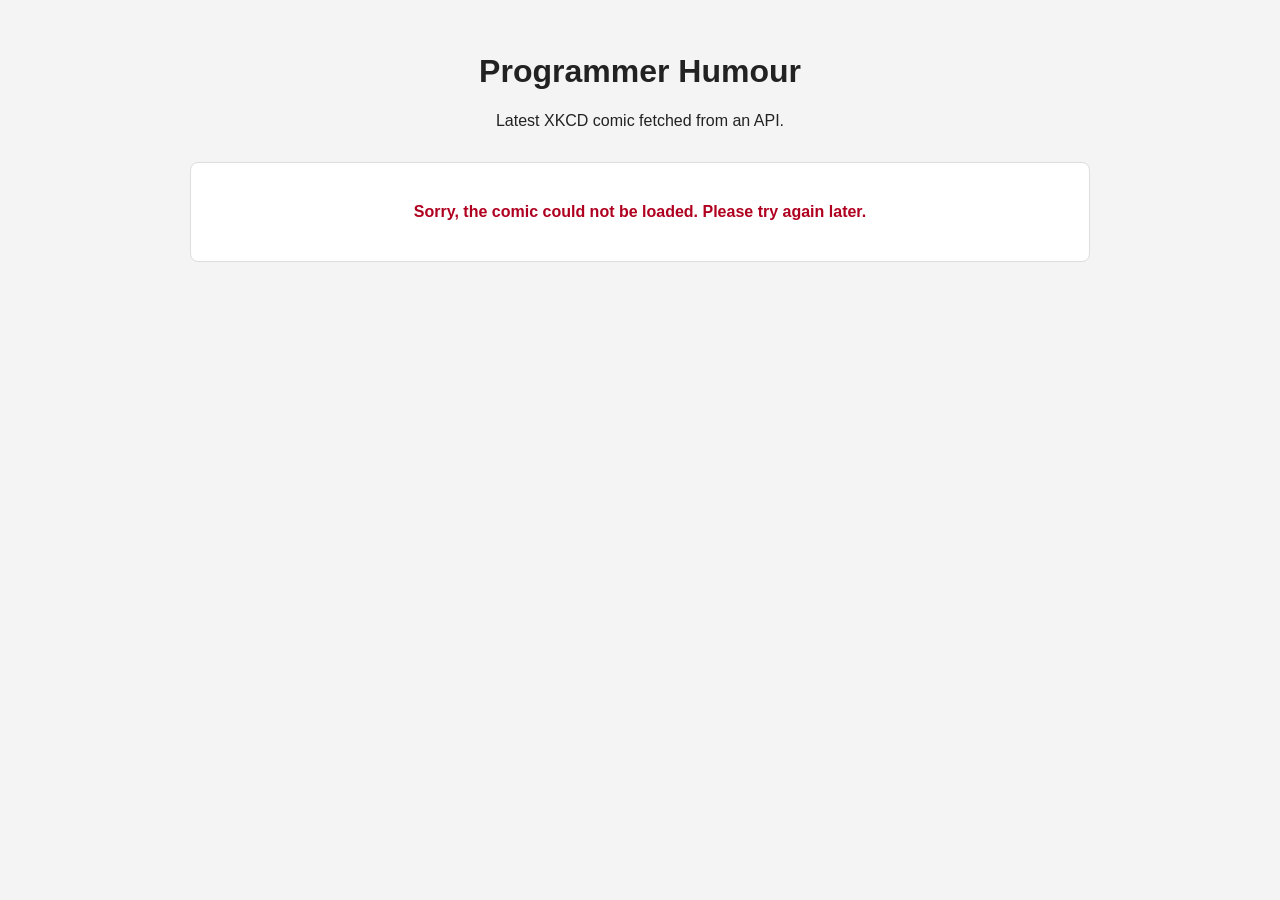
<file: fetch/programmer-humour/index.html>
<!doctype html>
<html lang="en">
  <head>
    <meta charset="UTF-8" />
    <meta name="viewport" content="width=device-width, initial-scale=1.0" />
    <title>Programmer Humour</title>
    <link rel="stylesheet" href="style.css" />
  </head>
  <body>
    <main class="container">
      <h1>Programmer Humour</h1>
      <p>Latest XKCD comic fetched from an API.</p>

      <section id="comic-container" class="comic-container">
        <p>Loading comic...</p>
      </section>
    </main>

    <script src="script.js"></script>
  </body>
</html>
</file>
<file: fetch/programmer-humour/style.css>
body {
  margin: 0;
  font-family: Arial, sans-serif;
  background-color: #f4f4f4;
  color: #222;
}

.container {
  max-width: 900px;
  margin: 0 auto;
  padding: 2rem 1rem;
  text-align: center;
}

.comic-container {
  margin-top: 2rem;
  padding: 1.5rem;
  background-color: white;
  border: 1px solid #ddd;
  border-radius: 8px;
}

.comic-container img {
  max-width: 100%;
  height: auto;
  border-radius: 6px;
}

.comic-title {
  margin-bottom: 1rem;
}

.error-message {
  color: #b00020;
  font-weight: bold;
}
</file>
